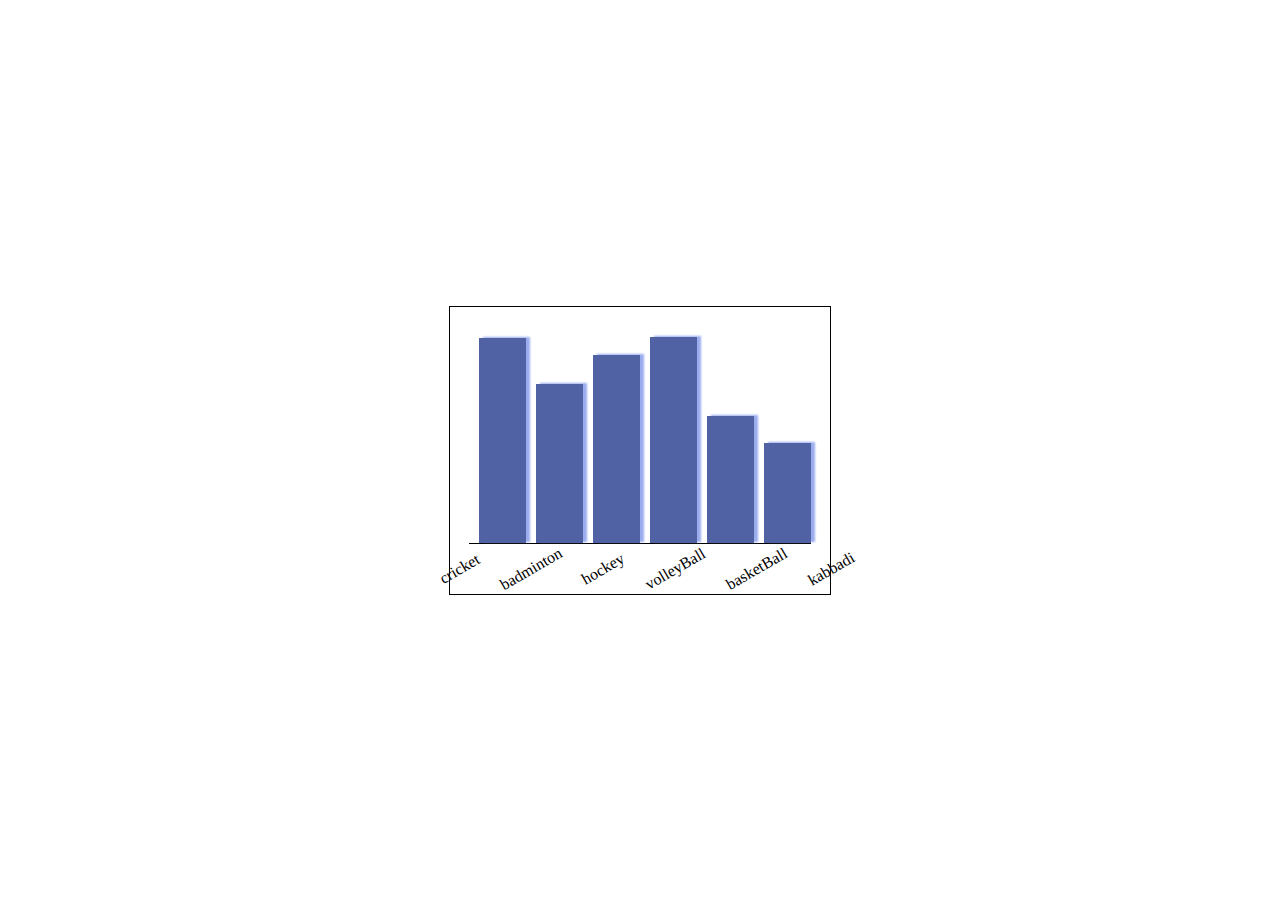
<file: chartGenerator/index.html>
<html ><head ><title >Chart</title><link rel="stylesheet" href="style.css"></link><link rel="stylesheet" href="barStyle.css"></link></head><body ><div class="outer"><div class="chart"><div class="div1"></div><div class="div2"></div><div class="div3"></div><div class="div4"></div><div class="div5"></div><div class="div6"></div></div><div class="names"><div >cricket</div><div >badminton</div><div >hockey</div><div >volleyBall</div><div >basketBall</div><div >kabbadi</div></div></div></body></html>
</file>
<file: chartGenerator/style.css>
body{
  display: flex;
  align-items: center;
  justify-content: center;
}
.outer {
  display: flex;
  flex-wrap: wrap;
  justify-content: center;
  width: 30%;
  padding: 30px 0px 0px;
  border: 1px solid black;
}
.chart {
  display: flex;
  align-items: flex-end;
  width: 90%;
  border-bottom: 1px solid black;
  justify-content: center;
}
.names {
  display: flex;
  width: 100%;
  margin : 1em;
  justify-content: center;
}
.chart > div{
  width: 60px;
  margin-left: 10px; 
  box-shadow: 4px -1px 2px rgb(154, 172, 238);
  background-color: rgb(80, 98, 164);
}
.names > div{
  margin-left: 15px; 
  transform: rotate(-30deg);
}
</file>
<file: chartGenerator/barStyle.css>
.div1 { height:205px}
.div2 { height:159px}
.div3 { height:188px}
.div4 { height:205.99999999999997px}
.div5 { height:126.5px}
.div6 { height:100px}
</file>
